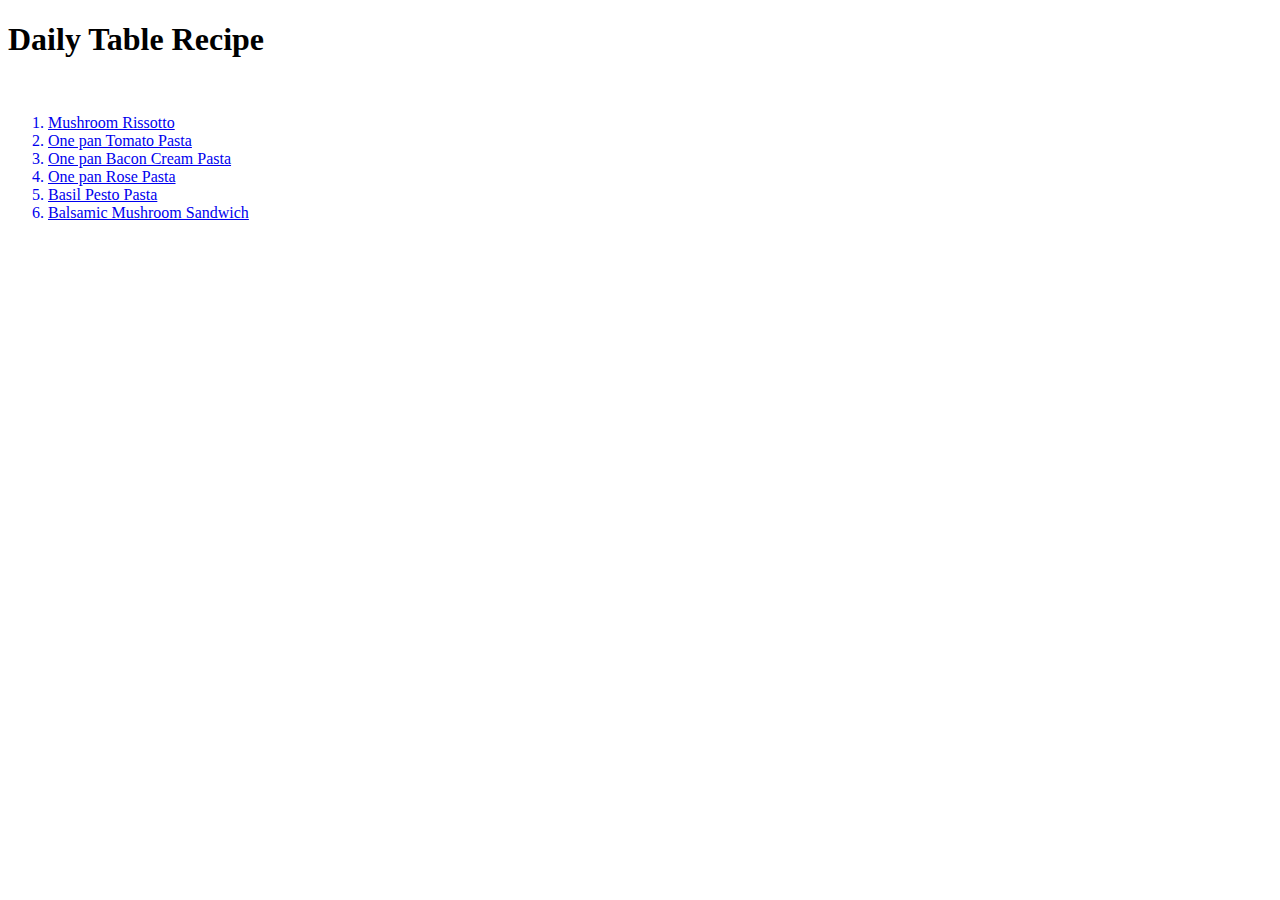
<file: index.html>
<!DOCTYPE html>
<html>
<head>
  <title>Daily Table</title>
  <meta charset="utf-8">
</head>

<body>

<h1>Daily Table Recipe</h1>
<br>
<ol>
  <a href="risottomushroom.html"><li>Mushroom Rissotto</li></a>
  <a href="pastatomato.html"><li>One pan Tomato Pasta</li></a>
  <a href="pastacream.html"><li>One pan Bacon Cream Pasta</li></a>
  <a href="pastarose.html"><li>One pan Rose Pasta</li></a>
  <a href="pastabasil.html"><li>Basil Pesto Pasta</li></a>
  <a href="sandwichmushroom.html"><li>Balsamic Mushroom Sandwich</li></a>
</ol>

<!--Start of Tawk.to Script-->
<script type="text/javascript">
var Tawk_API=Tawk_API||{}, Tawk_LoadStart=new Date();
(function(){
var s1=document.createElement("script"),s0=document.getElementsByTagName("script")[0];
s1.async=true;
s1.src='https://embed.tawk.to/60123ca9c31c9117cb7344d1/1et3jpu2e';
s1.charset='UTF-8';
s1.setAttribute('crossorigin','*');
s0.parentNode.insertBefore(s1,s0);
})();
</script>
<!--End of Tawk.to Script-->

</body>
</html>
</file>
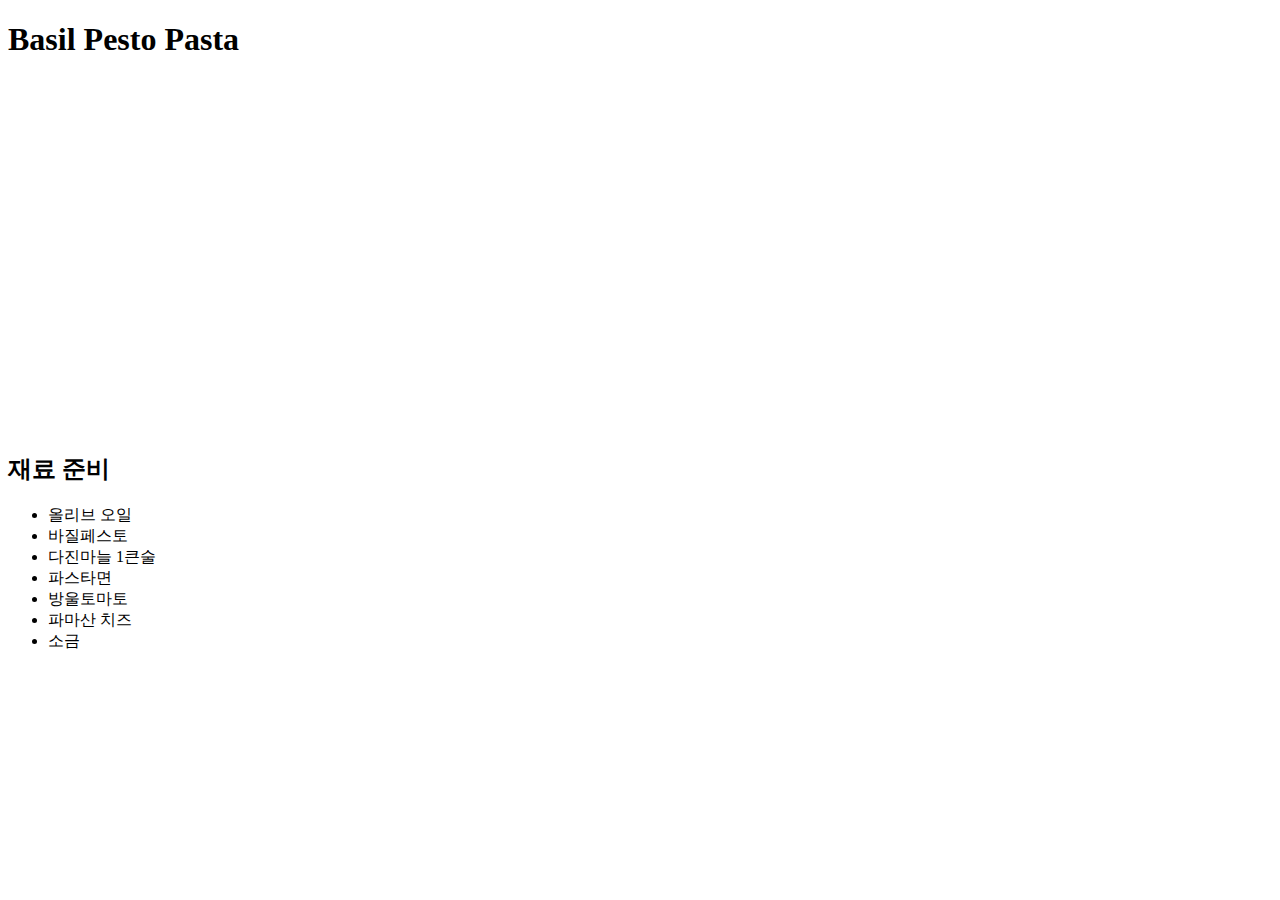
<file: pastabasil.html>
<!DOCTYPE html>
<html>
<head>
  <meta charset="utf-8">
  <title></title>
</head>

<body>
<h1>Basil Pesto Pasta</h1>
<br>
<p>
<iframe width="560" height="315" src="https://www.youtube.com/embed/jMaJSz9DDX0" frameborder="0" allow="accelerometer; autoplay; clipboard-write; encrypted-media; gyroscope; picture-in-picture" allowfullscreen></iframe>
</p>
<h2>재료 준비</h2>
<ul>
<li>올리브 오일</li>
<li>바질페스토</li>
<li>다진마늘 1큰술</li>
<li>파스타면</li>
<li>방울토마토</li>
<li>파마산 치즈</li>
<li>소금</li>
</ul>

<div id="disqus_thread"></div>
<script>
  /**
  *  RECOMMENDED CONFIGURATION VARIABLES: EDIT AND UNCOMMENT THE SECTION BELOW TO INSERT DYNAMIC VALUES FROM YOUR PLATFORM OR CMS.
  *  LEARN WHY DEFINING THESE VARIABLES IS IMPORTANT: https://disqus.com/admin/universalcode/#configuration-variables    */
  /*
  var disqus_config = function () {
  this.page.url = PAGE_URL;  // Replace PAGE_URL with your page's canonical URL variable
  this.page.identifier = PAGE_IDENTIFIER; // Replace PAGE_IDENTIFIER with your page's unique identifier variable
  };
  */
  (function() { // DON'T EDIT BELOW THIS LINE
  var d = document, s = d.createElement('script');
  s.src = 'https://daily-table.disqus.com/embed.js';
  s.setAttribute('data-timestamp', +new Date());
  (d.head || d.body).appendChild(s);
  })();
</script>
<noscript>Please enable JavaScript to view the <a href="https://disqus.com/?ref_noscript">comments powered by Disqus.</a></noscript>

<!--Start of Tawk.to Script-->
<script type="text/javascript">
var Tawk_API=Tawk_API||{}, Tawk_LoadStart=new Date();
(function(){
var s1=document.createElement("script"),s0=document.getElementsByTagName("script")[0];
s1.async=true;
s1.src='https://embed.tawk.to/60123ca9c31c9117cb7344d1/1et3jpu2e';
s1.charset='UTF-8';
s1.setAttribute('crossorigin','*');
s0.parentNode.insertBefore(s1,s0);
})();
</script>
<!--End of Tawk.to Script-->

</body>
</html>
</file>
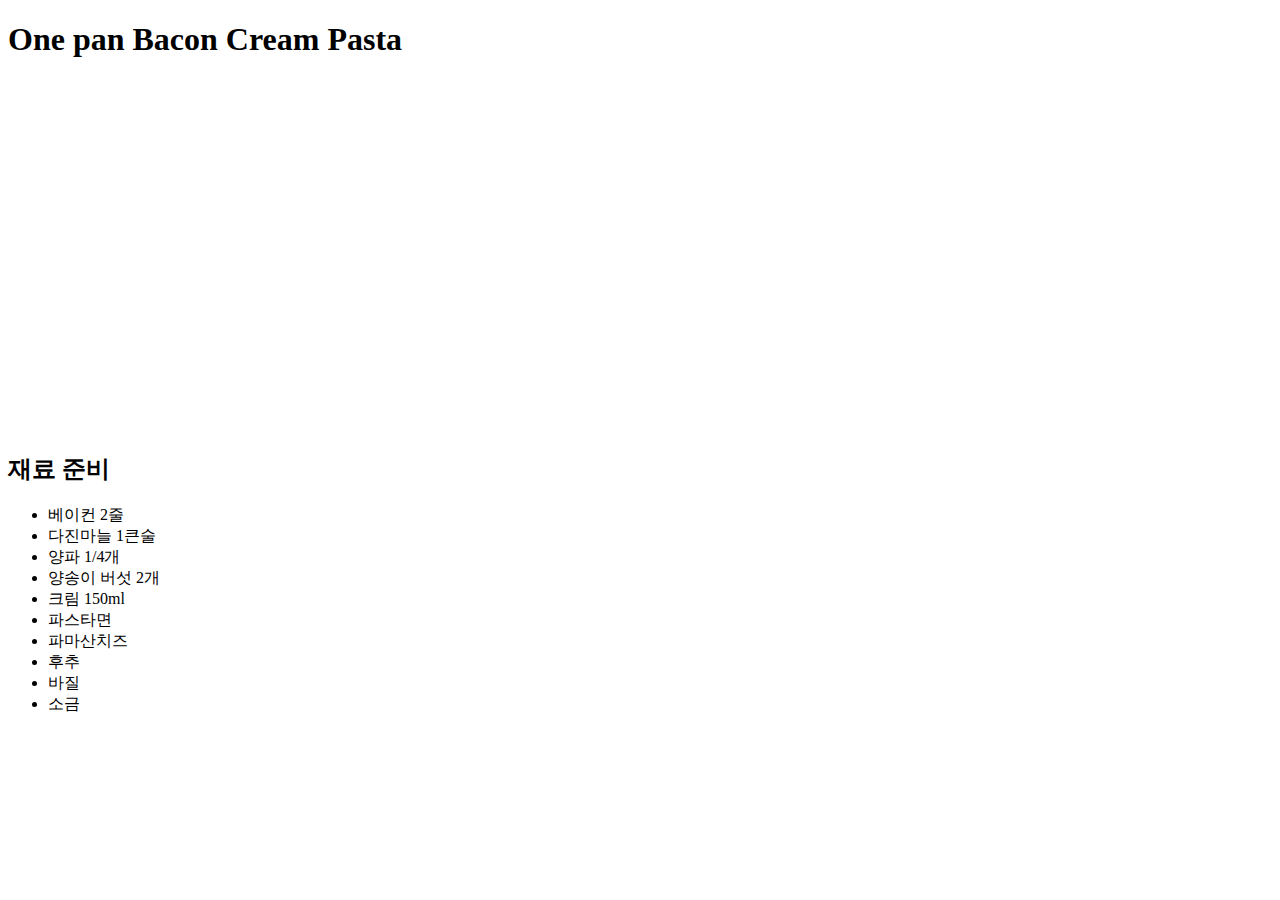
<file: pastacream.html>
<!DOCTYPE html>
<html>
<head>
  <meta charset="utf-8">
  <title></title>
</head>

<body>
<h1>One pan Bacon Cream Pasta</h1>
<br>
<p>
<iframe width="560" height="315" src="https://www.youtube.com/embed/W2_0nPGaQ00" frameborder="0" allow="accelerometer; autoplay; clipboard-write; encrypted-media; gyroscope; picture-in-picture" allowfullscreen></iframe>
</p>
<h2>재료 준비</h2>
<ul>
<li>베이컨 2줄</li>
<li>다진마늘 1큰술</li>
<li>양파 1/4개</li>
<li>양송이 버섯 2개</li>
<li>크림 150ml</li>
<li>파스타면</li>
<li>파마산치즈</li>
<li>후추</li>
<li>바질</li>
<li>소금</li>
</ul>

<div id="disqus_thread"></div>
<script>
  /**
  *  RECOMMENDED CONFIGURATION VARIABLES: EDIT AND UNCOMMENT THE SECTION BELOW TO INSERT DYNAMIC VALUES FROM YOUR PLATFORM OR CMS.
  *  LEARN WHY DEFINING THESE VARIABLES IS IMPORTANT: https://disqus.com/admin/universalcode/#configuration-variables    */
  /*
  var disqus_config = function () {
  this.page.url = PAGE_URL;  // Replace PAGE_URL with your page's canonical URL variable
  this.page.identifier = PAGE_IDENTIFIER; // Replace PAGE_IDENTIFIER with your page's unique identifier variable
  };
  */
  (function() { // DON'T EDIT BELOW THIS LINE
  var d = document, s = d.createElement('script');
  s.src = 'https://daily-table.disqus.com/embed.js';
  s.setAttribute('data-timestamp', +new Date());
  (d.head || d.body).appendChild(s);
  })();
</script>
<noscript>Please enable JavaScript to view the <a href="https://disqus.com/?ref_noscript">comments powered by Disqus.</a></noscript>

<!--Start of Tawk.to Script-->
<script type="text/javascript">
var Tawk_API=Tawk_API||{}, Tawk_LoadStart=new Date();
(function(){
var s1=document.createElement("script"),s0=document.getElementsByTagName("script")[0];
s1.async=true;
s1.src='https://embed.tawk.to/60123ca9c31c9117cb7344d1/1et3jpu2e';
s1.charset='UTF-8';
s1.setAttribute('crossorigin','*');
s0.parentNode.insertBefore(s1,s0);
})();
</script>
<!--End of Tawk.to Script-->

</body>
</html>
</file>
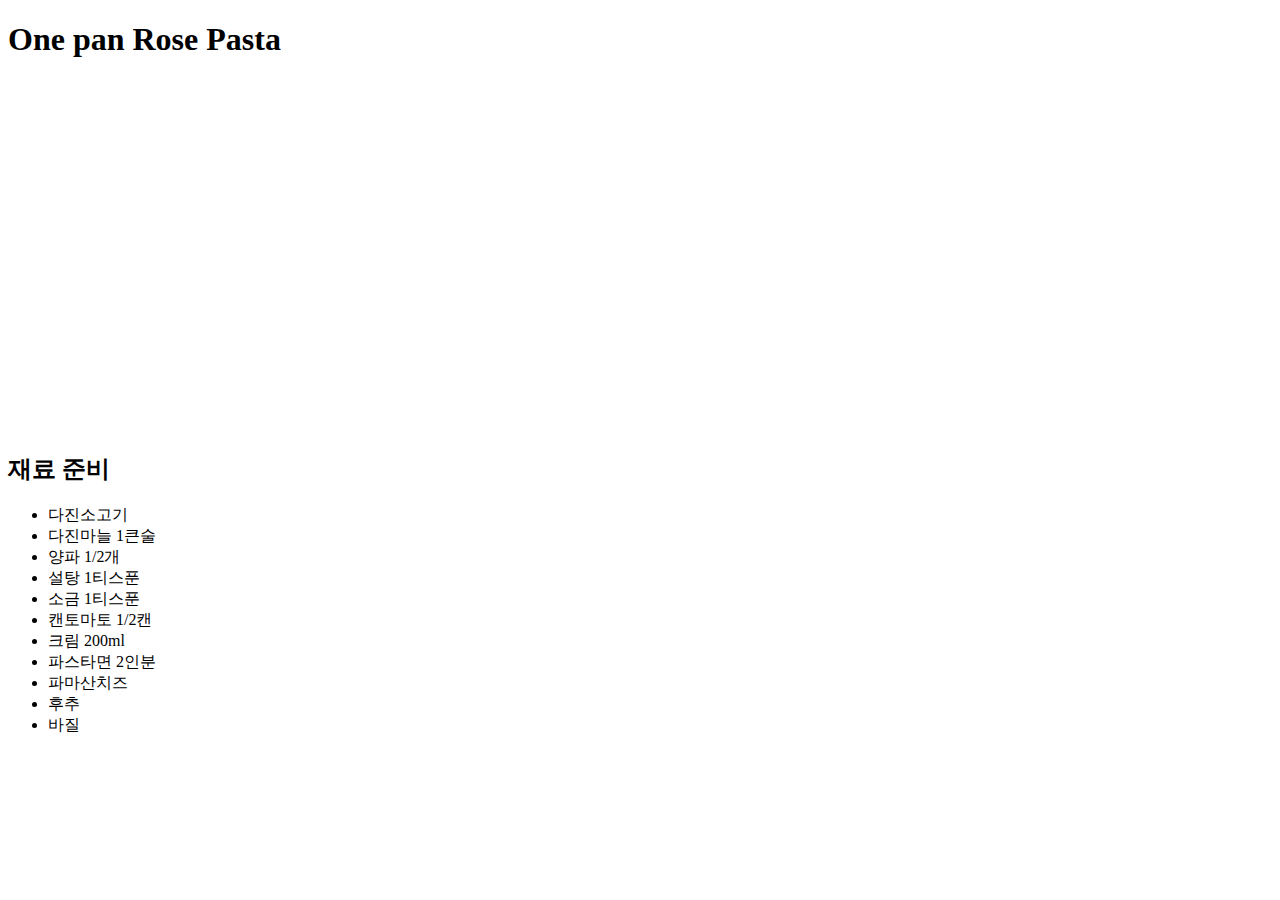
<file: pastarose.html>
<!DOCTYPE html>
<html>
<head>
  <meta charset="utf-8">
  <title></title>
</head>

<body>
<h1>One pan Rose Pasta</h1>
<br>
<p>
<iframe width="560" height="315" src="https://www.youtube.com/embed/pyTQP-Qg7dE" frameborder="0" allow="accelerometer; autoplay; clipboard-write; encrypted-media; gyroscope; picture-in-picture" allowfullscreen></iframe>
</p>
<h2>재료 준비</h2>
<ul>
<li>다진소고기</li>
<li>다진마늘 1큰술</li>
<li>양파 1/2개</li>
<li>설탕 1티스푼</li>
<li>소금 1티스푼</li>
<li>캔토마토 1/2캔</li>
<li>크림 200ml</li>
<li>파스타면 2인분</li>
<li>파마산치즈</li>
<li>후추</li>
<li>바질</li>
</ul>

<div id="disqus_thread"></div>
<script>
  /**
  *  RECOMMENDED CONFIGURATION VARIABLES: EDIT AND UNCOMMENT THE SECTION BELOW TO INSERT DYNAMIC VALUES FROM YOUR PLATFORM OR CMS.
  *  LEARN WHY DEFINING THESE VARIABLES IS IMPORTANT: https://disqus.com/admin/universalcode/#configuration-variables    */
  /*
  var disqus_config = function () {
  this.page.url = PAGE_URL;  // Replace PAGE_URL with your page's canonical URL variable
  this.page.identifier = PAGE_IDENTIFIER; // Replace PAGE_IDENTIFIER with your page's unique identifier variable
  };
  */
  (function() { // DON'T EDIT BELOW THIS LINE
  var d = document, s = d.createElement('script');
  s.src = 'https://daily-table.disqus.com/embed.js';
  s.setAttribute('data-timestamp', +new Date());
  (d.head || d.body).appendChild(s);
  })();
</script>
<noscript>Please enable JavaScript to view the <a href="https://disqus.com/?ref_noscript">comments powered by Disqus.</a></noscript>

<!--Start of Tawk.to Script-->
<script type="text/javascript">
var Tawk_API=Tawk_API||{}, Tawk_LoadStart=new Date();
(function(){
var s1=document.createElement("script"),s0=document.getElementsByTagName("script")[0];
s1.async=true;
s1.src='https://embed.tawk.to/60123ca9c31c9117cb7344d1/1et3jpu2e';
s1.charset='UTF-8';
s1.setAttribute('crossorigin','*');
s0.parentNode.insertBefore(s1,s0);
})();
</script>
<!--End of Tawk.to Script-->

</body>
</html>
</file>
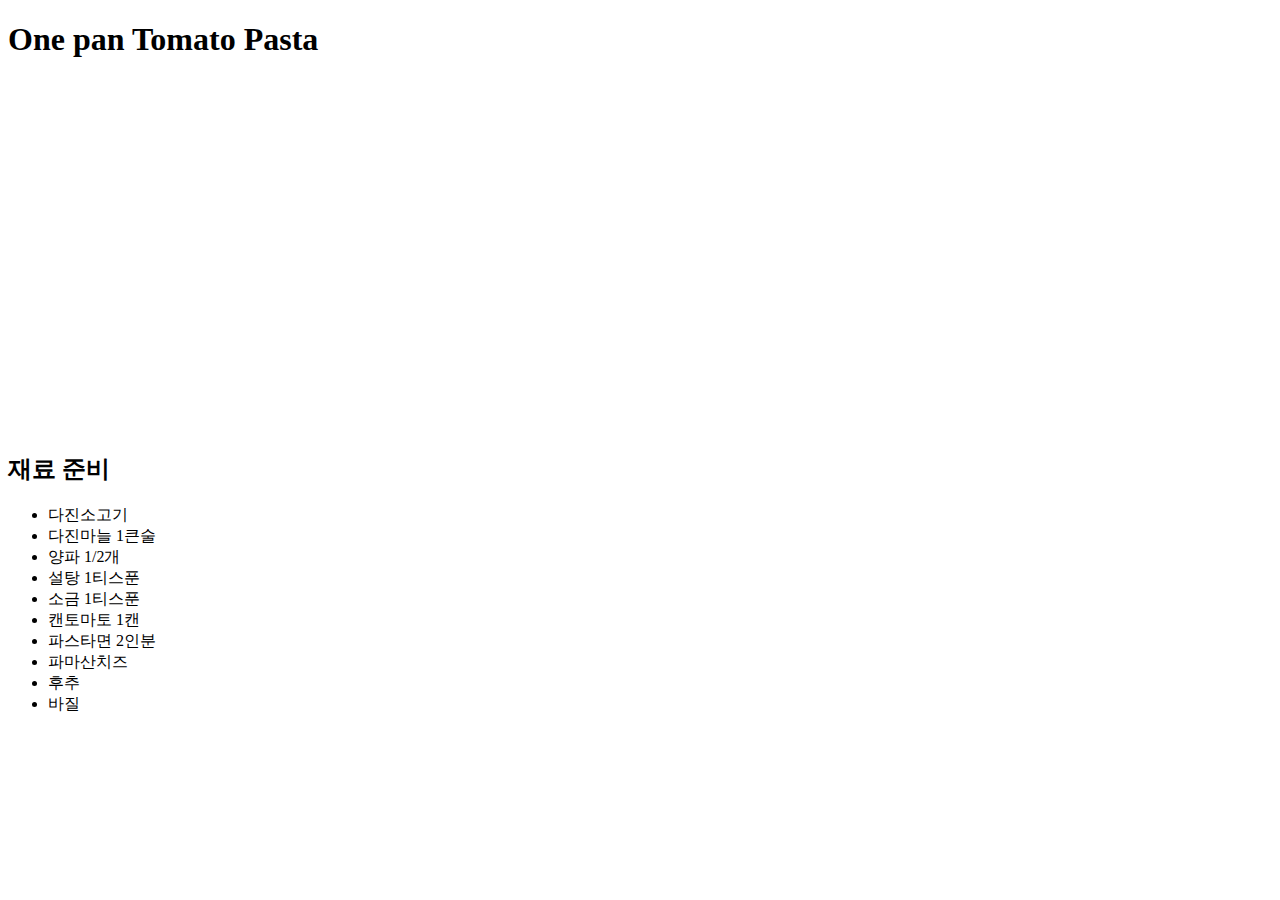
<file: pastatomato.html>
<!DOCTYPE html>
<html>
<head>
  <meta charset="utf-8">
  <title></title>
</head>

<body>
<h1>One pan Tomato Pasta</h1>
<br>
<p>
<iframe width="560" height="315" src="https://www.youtube.com/embed/kql3IIQaqbE" frameborder="0" allow="accelerometer; autoplay; clipboard-write; encrypted-media; gyroscope; picture-in-picture" allowfullscreen></iframe>
</p>
<h2>재료 준비</h2>
<ul>
<li>다진소고기</li>
<li>다진마늘 1큰술</li>
<li>양파 1/2개</li>
<li>설탕 1티스푼</li>
<li>소금 1티스푼</li>
<li>캔토마토 1캔</li>
<li>파스타면 2인분</li>
<li>파마산치즈</li>
<li>후추</li>
<li>바질</li>
</ul>

<div id="disqus_thread"></div>
<script>
  /**
  *  RECOMMENDED CONFIGURATION VARIABLES: EDIT AND UNCOMMENT THE SECTION BELOW TO INSERT DYNAMIC VALUES FROM YOUR PLATFORM OR CMS.
  *  LEARN WHY DEFINING THESE VARIABLES IS IMPORTANT: https://disqus.com/admin/universalcode/#configuration-variables    */
  /*
  var disqus_config = function () {
  this.page.url = PAGE_URL;  // Replace PAGE_URL with your page's canonical URL variable
  this.page.identifier = PAGE_IDENTIFIER; // Replace PAGE_IDENTIFIER with your page's unique identifier variable
  };
  */
  (function() { // DON'T EDIT BELOW THIS LINE
  var d = document, s = d.createElement('script');
  s.src = 'https://daily-table.disqus.com/embed.js';
  s.setAttribute('data-timestamp', +new Date());
  (d.head || d.body).appendChild(s);
  })();
</script>
<noscript>Please enable JavaScript to view the <a href="https://disqus.com/?ref_noscript">comments powered by Disqus.</a></noscript>

<!--Start of Tawk.to Script-->
<script type="text/javascript">
var Tawk_API=Tawk_API||{}, Tawk_LoadStart=new Date();
(function(){
var s1=document.createElement("script"),s0=document.getElementsByTagName("script")[0];
s1.async=true;
s1.src='https://embed.tawk.to/60123ca9c31c9117cb7344d1/1et3jpu2e';
s1.charset='UTF-8';
s1.setAttribute('crossorigin','*');
s0.parentNode.insertBefore(s1,s0);
})();
</script>
<!--End of Tawk.to Script-->

</body>
</html>
</file>
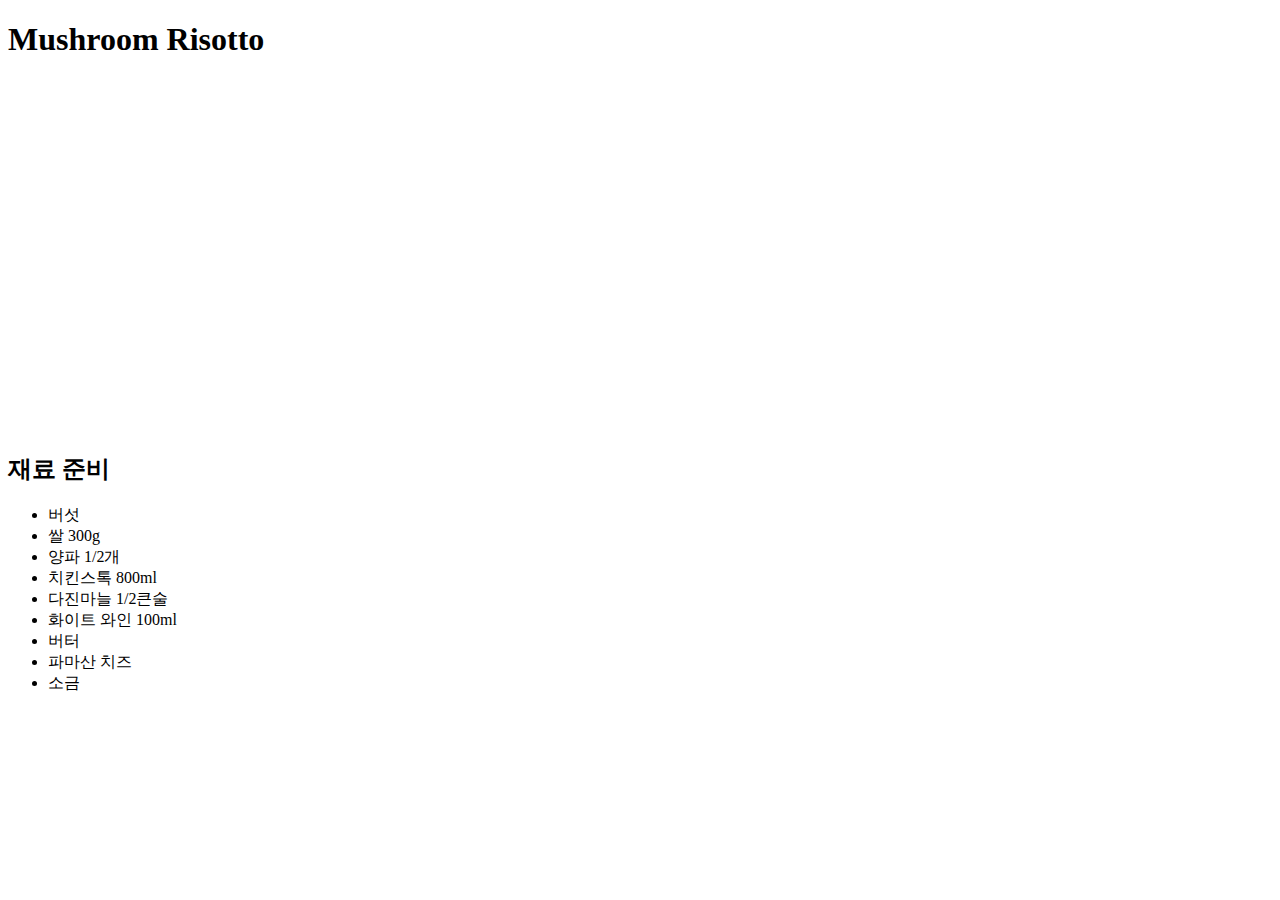
<file: risottomushroom.html>
<!DOCTYPE html>
<html>
<head>
  <meta charset="utf-8">
  <title></title>
</head>

<body>
<h1>Mushroom Risotto</h1>
<br>
<p>
<iframe width="560" height="315" src="https://www.youtube.com/embed/6iTZQERRtsI" frameborder="0" allow="accelerometer; autoplay; clipboard-write; encrypted-media; gyroscope; picture-in-picture" allowfullscreen></iframe>
</p>
<h2>재료 준비</h2>
<ul>
<li>버섯</li>
<li>쌀 300g</li>
<li>양파 1/2개</li>
<li>치킨스톡 800ml</li>
<li>다진마늘 1/2큰술</li>
<li>화이트 와인 100ml</li>
<li>버터</li>
<li>파마산 치즈</li>
<li>소금</li>
</ul>

<div id="disqus_thread"></div>
<script>
  /**
  *  RECOMMENDED CONFIGURATION VARIABLES: EDIT AND UNCOMMENT THE SECTION BELOW TO INSERT DYNAMIC VALUES FROM YOUR PLATFORM OR CMS.
  *  LEARN WHY DEFINING THESE VARIABLES IS IMPORTANT: https://disqus.com/admin/universalcode/#configuration-variables    */
  /*
  var disqus_config = function () {
  this.page.url = PAGE_URL;  // Replace PAGE_URL with your page's canonical URL variable
  this.page.identifier = PAGE_IDENTIFIER; // Replace PAGE_IDENTIFIER with your page's unique identifier variable
  };
  */
  (function() { // DON'T EDIT BELOW THIS LINE
  var d = document, s = d.createElement('script');
  s.src = 'https://daily-table.disqus.com/embed.js';
  s.setAttribute('data-timestamp', +new Date());
  (d.head || d.body).appendChild(s);
  })();
</script>
<noscript>Please enable JavaScript to view the <a href="https://disqus.com/?ref_noscript">comments powered by Disqus.</a></noscript>

<!--Start of Tawk.to Script-->
<script type="text/javascript">
var Tawk_API=Tawk_API||{}, Tawk_LoadStart=new Date();
(function(){
var s1=document.createElement("script"),s0=document.getElementsByTagName("script")[0];
s1.async=true;
s1.src='https://embed.tawk.to/60123ca9c31c9117cb7344d1/1et3jpu2e';
s1.charset='UTF-8';
s1.setAttribute('crossorigin','*');
s0.parentNode.insertBefore(s1,s0);
})();
</script>
<!--End of Tawk.to Script-->

</body>
</html>
</file>
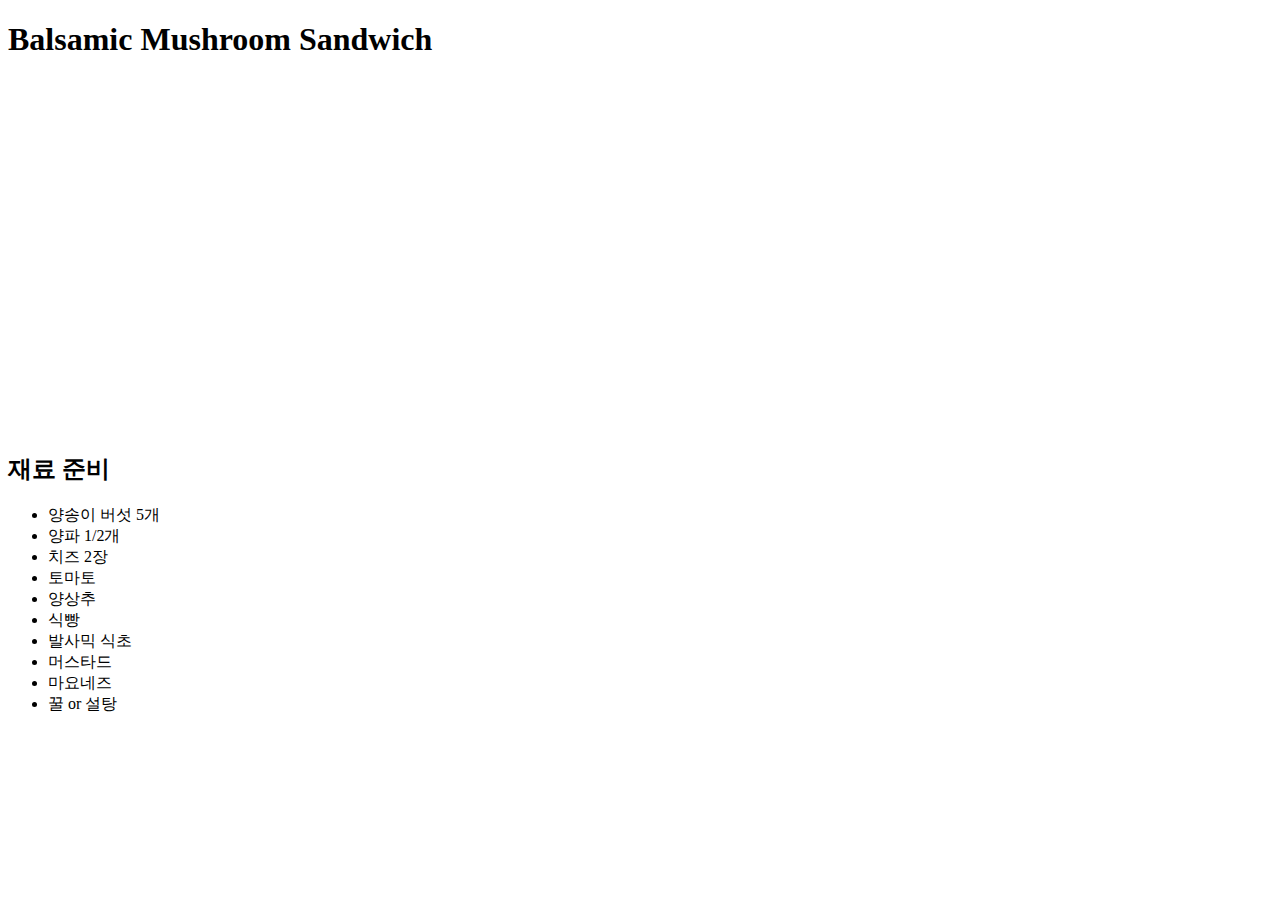
<file: sandwichmushroom.html>
<!DOCTYPE html>
<html>
<head>
  <meta charset="utf-8">
  <title></title>
</head>

<body>
<h1>Balsamic Mushroom Sandwich</h1>
<br>
<p>
<iframe width="560" height="315" src="https://www.youtube.com/embed/SfelRYISOvE" frameborder="0" allow="accelerometer; autoplay; clipboard-write; encrypted-media; gyroscope; picture-in-picture" allowfullscreen></iframe>
</p>
<h2>재료 준비</h2>
<ul>
<li>양송이 버섯 5개</li>
<li>양파 1/2개</li>
<li>치즈 2장</li>
<li>토마토</li>
<li>양상추</li>
<li>식빵</li>
<li>발사믹 식초</li>
<li>머스타드</li>
<li>마요네즈</li>
<li>꿀 or 설탕</li>
</ul>

<div id="disqus_thread"></div>
<script>
  /**
  *  RECOMMENDED CONFIGURATION VARIABLES: EDIT AND UNCOMMENT THE SECTION BELOW TO INSERT DYNAMIC VALUES FROM YOUR PLATFORM OR CMS.
  *  LEARN WHY DEFINING THESE VARIABLES IS IMPORTANT: https://disqus.com/admin/universalcode/#configuration-variables    */
  /*
  var disqus_config = function () {
  this.page.url = PAGE_URL;  // Replace PAGE_URL with your page's canonical URL variable
  this.page.identifier = PAGE_IDENTIFIER; // Replace PAGE_IDENTIFIER with your page's unique identifier variable
  };
  */
  (function() { // DON'T EDIT BELOW THIS LINE
  var d = document, s = d.createElement('script');
  s.src = 'https://daily-table.disqus.com/embed.js';
  s.setAttribute('data-timestamp', +new Date());
  (d.head || d.body).appendChild(s);
  })();
</script>
<noscript>Please enable JavaScript to view the <a href="https://disqus.com/?ref_noscript">comments powered by Disqus.</a></noscript>

<!--Start of Tawk.to Script-->
<script type="text/javascript">
var Tawk_API=Tawk_API||{}, Tawk_LoadStart=new Date();
(function(){
var s1=document.createElement("script"),s0=document.getElementsByTagName("script")[0];
s1.async=true;
s1.src='https://embed.tawk.to/60123ca9c31c9117cb7344d1/1et3jpu2e';
s1.charset='UTF-8';
s1.setAttribute('crossorigin','*');
s0.parentNode.insertBefore(s1,s0);
})();
</script>
<!--End of Tawk.to Script-->

</body>
</html>
</file>
